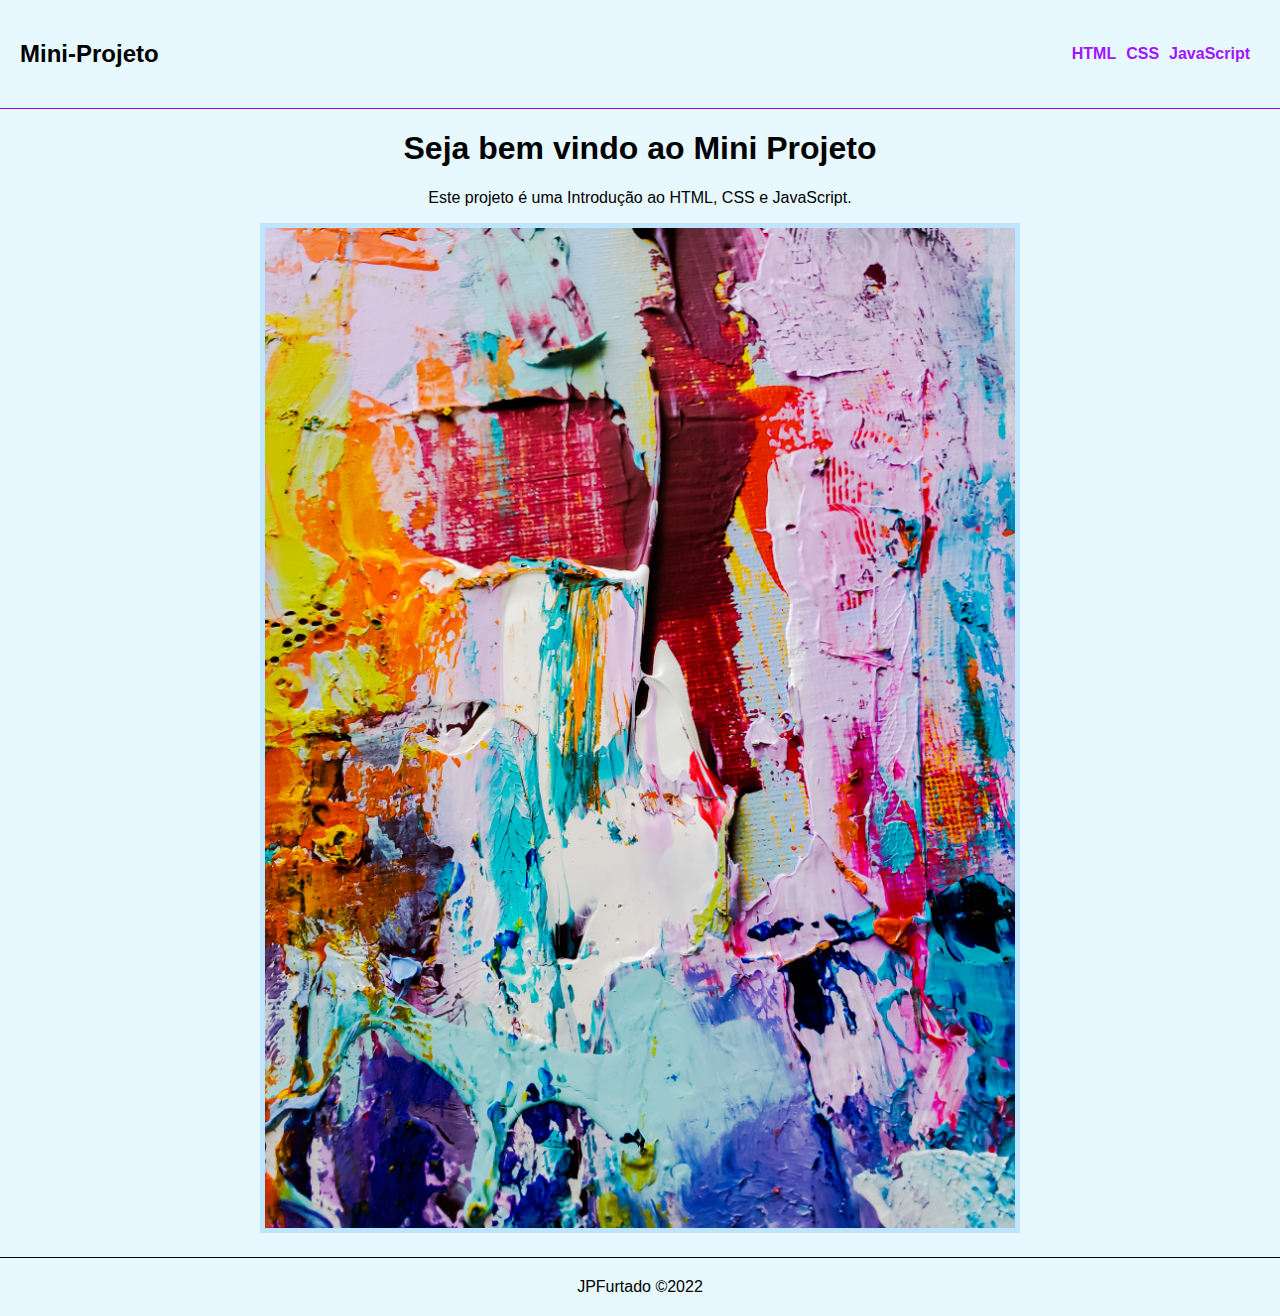
<file: index.html>
<!DOCTYPE html>
<html lang="pt-br">
<head>
    <meta charset="UTF-8">
    <meta http-equiv="X-UA-Compatible" content="IE=edge">
    <!--<meta http-equiv="refresh" content="5,url=https://www.example.com">-->
    <meta name="viewport" content="width=device-width, initial-scale=1.0">
    <title> Aula sobre HTML / CSS / JS </title>
    <link rel="stylesheet" href="css/styles.css">
</head>

<body>
    <nav>
        <h2>Mini-Projeto</h2>
        <ul>
            <li><a href="AulaHTML.html"><b>HTML</b></a></li>
            <li><a href="AulaCSS.html"><b>CSS</b></a></li>
            <li><a href="AulaJS.html"><b>JavaScript</b></a></li></br>

        </ul>
    </nav>

    <section>
        <h1>Seja bem vindo ao Mini Projeto</h1>
        <p>Este projeto é uma Introdução ao HTML, CSS e JavaScript.</p>
        <a href="Aula.html">
            <img src="img/background.jpg" alt="ImagemArte">
        </a>
    </section>
    <footer>
        JPFurtado &copy;2022
    </footer>
</body>
</html>
</file>
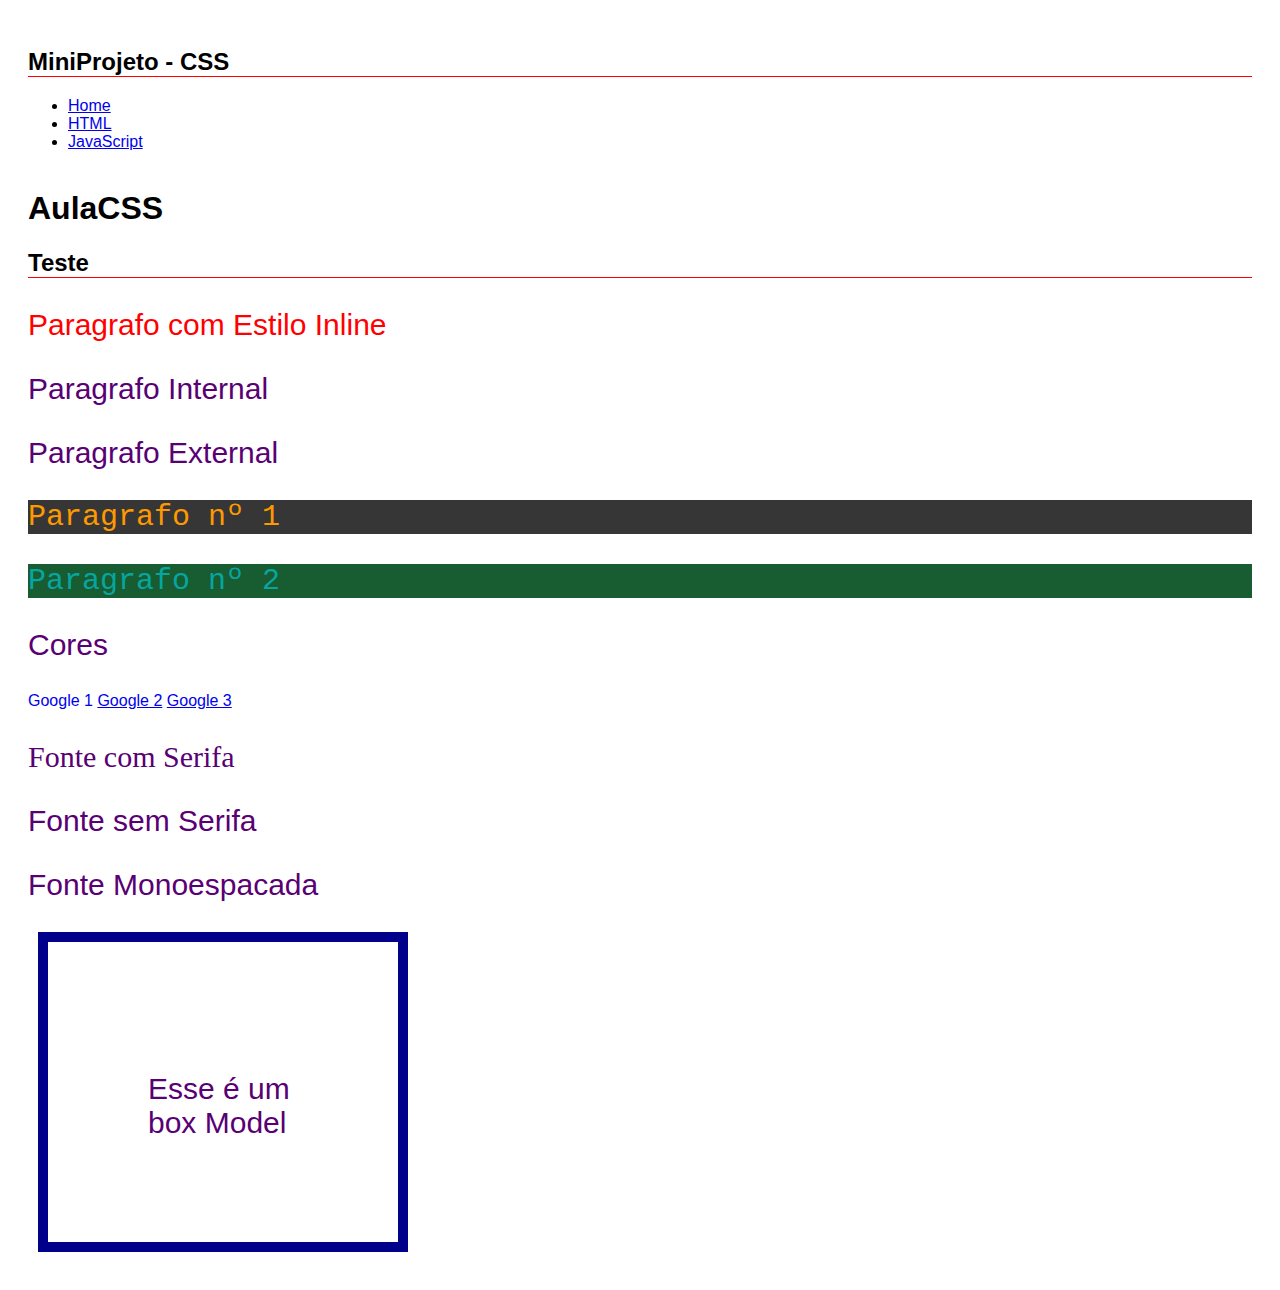
<file: AulaCSS.html>
<!DOCTYPE html>
<html lang="en">
<head>
    <meta charset="UTF-8">
    <meta name="viewport" content="width=device-width, initial-scale=1.0">
    <title>MiniProjeto - CSS</title>
    <link rel="stylesheet" href="css/styleCSS.css">

</head>

<body>
    <nav>
        <h2>MiniProjeto - CSS</h2>
        <ul>
            <li><a href="index.html">Home</a></li>
            <li><a href="AulaHTML.html">HTML</a></li>
            <li><a href="AulaJS.html">JavaScript</a></li></br>
        </ul>
    </nav>

    <h1 id="titulo-principal">AulaCSS</h1>    
    <h2>Teste</h2>
    <p style="color: #FF0000;">Paragrafo com Estilo Inline</p>
    <p>Paragrafo Internal</p>
    <p>Paragrafo External</p>
    <p class="p-numerados" id="p1">Paragrafo nº 1</p>
    <p class="p-numerados" id="p2">Paragrafo nº 2</p>

    <p>Cores</p>
    <a class="decoration" href="https://www.google.com">Google 1</a>
    <a href="https://www.google.com">Google 2</a>
    <a href="https://www.google.com">Google 3</a>
    <p class="serifada"> Fonte com Serifa</p>
    <p class="sem-serifa">Fonte sem Serifa</p>
    <p class="minoespacada">Fonte Monoespacada</p>

    <div class="caixa">
        <p>Esse é um box Model</p>
    </div>
<!--git do professor -> jpfurtado-->
</body>
</html>
</file>
<file: css/styles.css>
/* Estilo aplicado nos elementos da seção body */
body{
    /* configuração da fonte */
    font-family: Helvetica;
    /* alinhamento do texto centralizado */
    text-align: center;
    /* configurando a cor da fonte */
    color: #000000;
    /* configurando a cor do fundo */
    background-color: #e7f8ff;
    /* Reset de margem e padding */
    padding: 0;
    margin: 0;
}

/* Estilos aplicados na seção nav */
nav{
    display: flex;
    justify-content: space-between;
    padding: 20px;
    align-items: center;
    border-bottom: 1px solid #9700fc;
}

/* Lista não ordenada dentro da seção nav */
nav ul{
    display: flex;
    list-style: none;
}

ul li {
    margin-right: 10px;
}
ul li a {
    color: #a115ff;
    text-decoration: none;
    transition: 0.5s;
}
ul li a:hover{
    color: #fc00bd;
}

h1{
 font-size: 32px;
}

img{
    border: 5px solid #bee5ff;
    height: 1000px;

}
footer{
    padding: 20px;
    border-top: 1px solid #000000;
    margin-top: 20px;
}
</file>
<file: css/styleCSS.css>
body {
    padding: 20px;
}

/* Estilo para a tag paragrafos */
p {
    color: #590074;
    font-size: 30px;
}

/* Estilo para a classe de paragrafos numerados */
.p-numerados {
font-family: 'Courier New', Courier, monospace;
color: #00bfc5c4;
background-color: #185c32;
}
#p1 {
    background-color: #363636;
    color:#ff9900
}
h2 {
    border-bottom: 1px solid red;
}

/* Todos elementos da pagina */
* {
    font-family: Arial;
}
.decoration {
    text-decoration: none;
    transition: 0.5s;
}
a:visited{
    color: #5f009e9c;
}
a:hover {                                                                                                                                                                                                                                                                                                                                                                                                                                                                                                                                                                                                                                                                                                                                                                                                                                                                                                                                                                                                                                                                        
    background-color: #ff9900;
}

/* Fontes */
.serifada {
font-family: Georgia, 'Times New Roman', Times, serif;
}
.sem-serifa {
font-family: Arial, Helvetica, sans-serif;
}
.monoespacada {
font-family: 'Courier New', Courier, monospace;
}
.caixa {
width: 150px;
height: 100px;
border: 10px solid darkblue;
padding: 100px;
margin: 10px;
}
</file>
